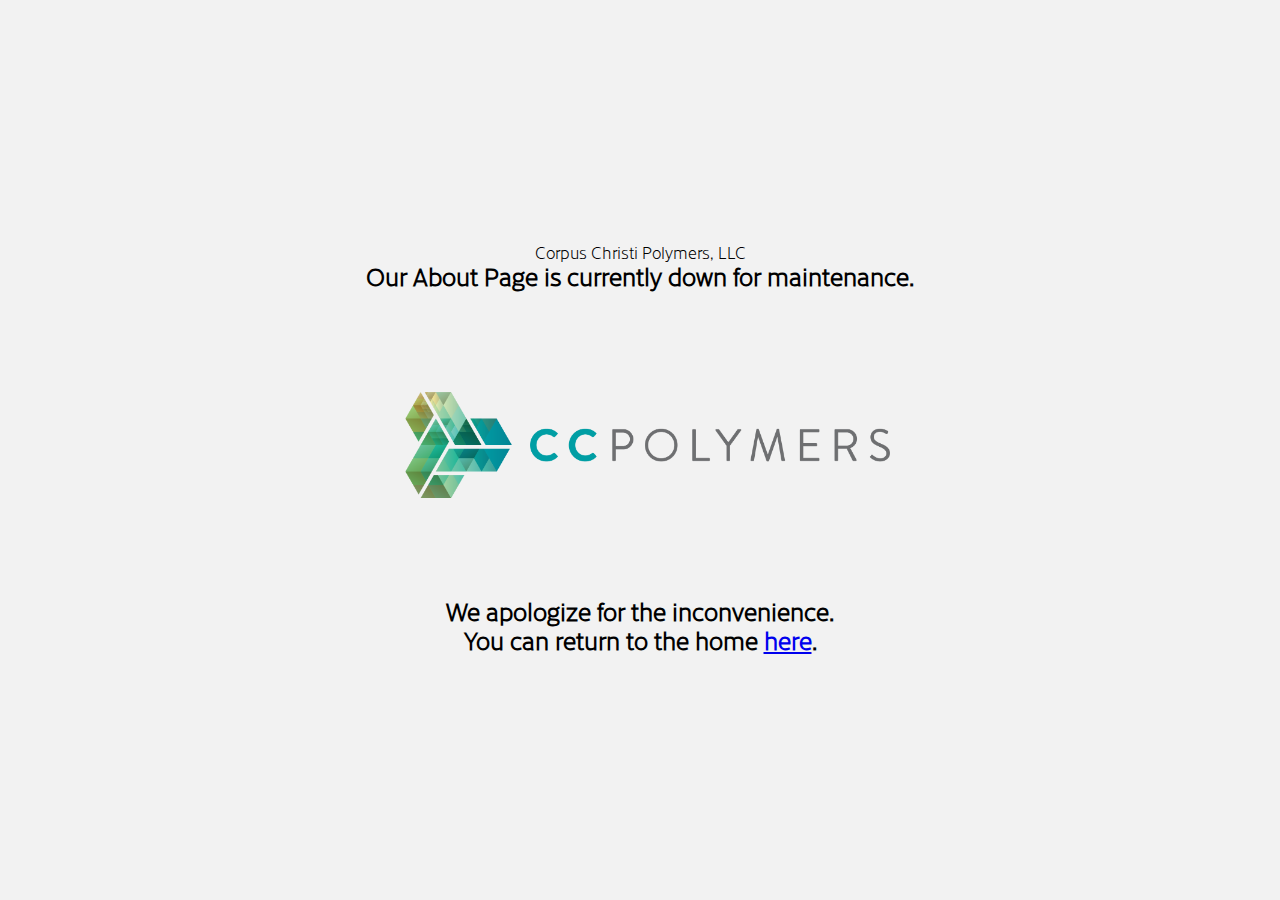
<file: about.html>
<!DOCTYPE html>
<html lang="en">

<head>
    <meta charset="UTF-8">
    <meta name="viewport" content="width=device-width, initial-scale=1.0">
    <link rel="stylesheet" href="styles/temp.css">
    <link rel="shortcut icon" href="images/CCP-favicon.png">
    <title>CCPolymers, LLC</title>
</head>

<body>
    <div class="page-container">
        <span>Corpus Christi Polymers, LLC</span>
        <h2>Our About Page is currently down for maintenance.</h2>
        <img src="images/CCPolymers_Full_Color_Logo_RGB.png" alt="Company Logo">
        <h2>We apologize for the inconvenience.<br> You can return to the home <a href="index.html"
                target="_blank">here</a>.</h2>
    </div>
</body>

</html>
</file>
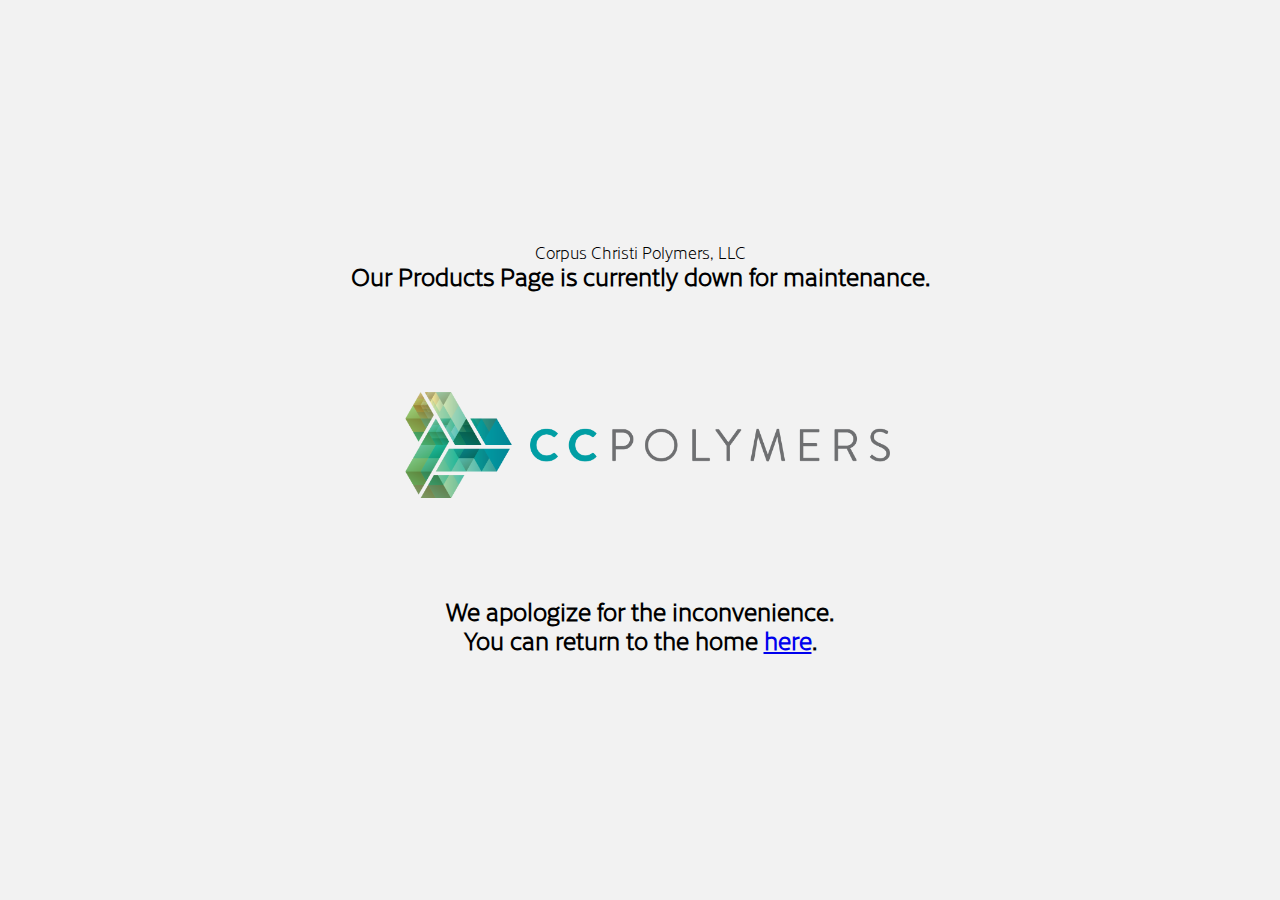
<file: products.html>
<!DOCTYPE html>
<html lang="en">

<head>
    <meta charset="UTF-8">
    <meta name="viewport" content="width=device-width, initial-scale=1.0">
    <link rel="stylesheet" href="styles/temp.css">
    <link rel="shortcut icon" href="images/CCP-favicon.png">
    <title>CCPolymers, LLC</title>
</head>

<body>
    <div class="page-container">
        <span>Corpus Christi Polymers, LLC</span>
        <h2>Our Products Page is currently down for maintenance.</h2>
        <img src="images/CCPolymers_Full_Color_Logo_RGB.png" alt="Company Logo">
        <h2>We apologize for the inconvenience.<br> You can return to the home <a href="index.html"
                target="_blank">here</a>.</h2>
    </div>
</body>

</html>
</file>
<file: styles/temp.css>
@font-face {
    font-family: 'cresta-light';
    src: url('../fonts/CrestaTest-Light-BF643dfe52a2861.otf');
}

* {
    margin: 0;
    padding: 0;
    background: #f2f2f2;
    font-family: 'cresta-light', sans-serif;
}


.page-container {
    margin: auto;
    width: 100%;
    height: 100vh;
    text-align: center;
    display: flex;
    flex-direction: column;
    align-items: center;
    justify-content: center;
}

img {
    width: 500px;
    height: auto;
    margin: 100px 0;
}

@media (max-width: 768px) {

    .page-container {
	max-width: 90%;
    }

    img {
   	width: 80%;
    }
}
</file>
